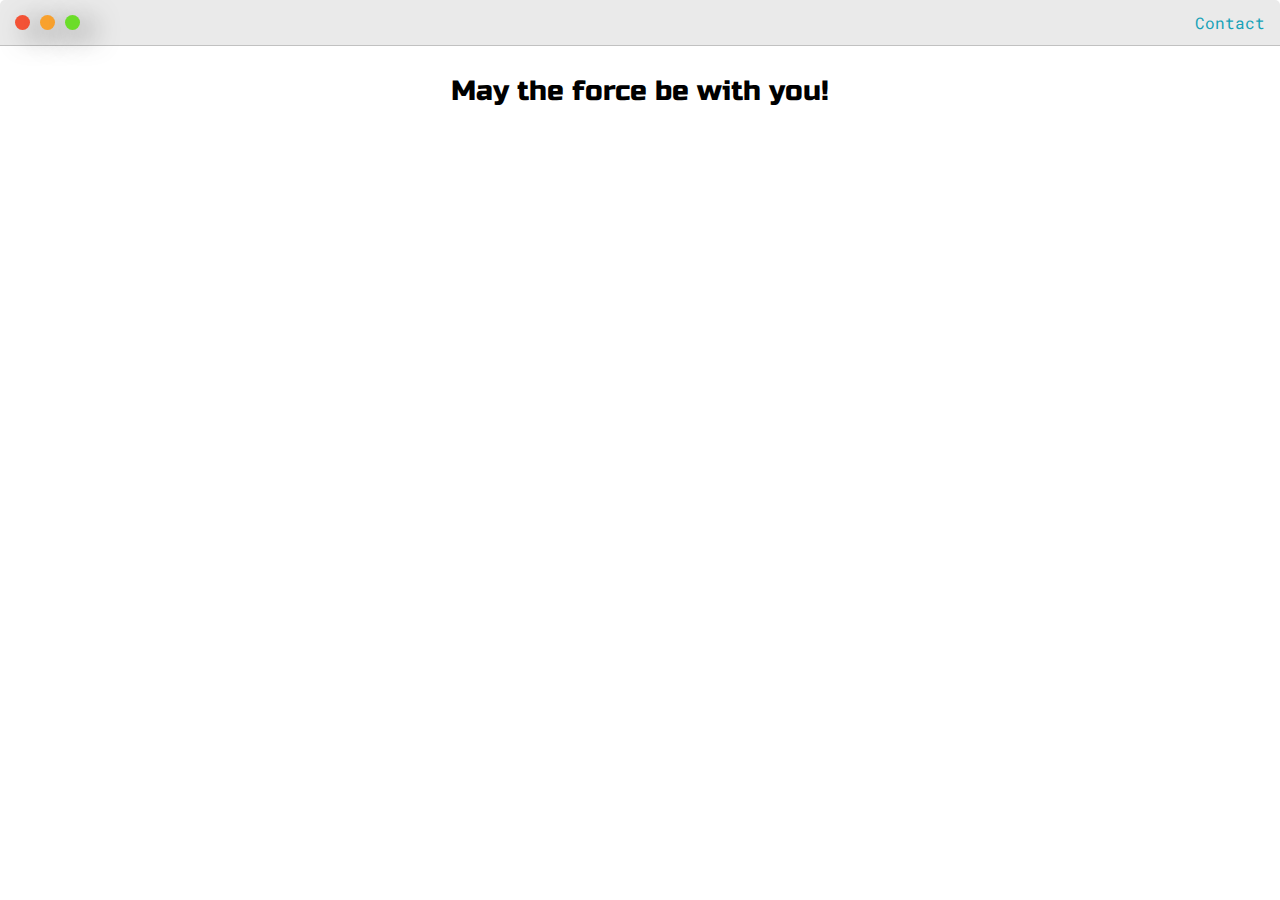
<file: post.html>
<!DOCTYPE html>
<html lang="en">
<head>
    <title>Star Wars</title>

    <meta name="viewport" content="width=device-width, initial-scale=1, maximum-scale=1, minimum-scale=1" />

	<link href="https://fonts.googleapis.com/css2?family=Russo+One&display=swap" rel="stylesheet">

	<link href="https://fonts.googleapis.com/css2?family=Roboto+Mono:wght@500&display=swap" rel="stylesheet">

	<link rel="stylesheet" type="text/css" href="default.css">

	<style type="text/css">
		.img-container{
			max-width: 600px;
		}

		img{
			width: 100%
		}

	</style>
</head>
<body>

    <div class="nav-wrapper">
                    
        <div class="dots-wrapper">

            <div id="dot-1" class="browser-dot"></div>

            <div id="dot-2" class="browser-dot"></div>

            <div id="dot-3" class="browser-dot"></div>

        </div>

        <ul id="navigation">
            <li><a href="https://www.linkedin.com/in/burakozcelik5028/">Contact</a></li>
        </ul>
    </div>

    <div class="main-container">
        <h3 style="text-align: center; align-content: center;">May the force be with you!</h3>
    </div>
</body>
</html>
</file>
<file: default.css>
:root{
    --mainColor: #eaeaea;
    --secondaryColor:#fff;

    --bordorColor: #c1c1c1;

    --mainText:black;
    --secondaryText:#4b5156;

    --themeDotBorder:#24292e;

    --previewBg: rgb(251, 249, 243, 0.8);
    --previewShadow: #f0ead6;

    --btnClour: black;

}

html, body{
    padding: 0;
    margin: 0;
    scroll-behavior: smooth;
}

body *{
	transition: 0.3s;
}

h1, h2, h3, h4, h5, h6, strong{
    color: var(--mainText);
    font-family: 'Russo One', sans-serif;
    font-weight: 500;
}

p, li, span, label, input, textarea{
    color: var(--secondaryText);
    font-family: 'Roboto Mono', monospace;
}

a{
    text-decoration: none;
    color: #17a2b8;
}

ul{
    list-style: none;

}

h1 { font-size: 56px;}
h2 { font-size: 36px;}
h3 { font-size: 28px;}
h4 { font-size: 24px;}
h5 { font-size: 20px;}
h6 { font-size: 16px;}

.s1{
    background-color: var(--mainColor);
    border-bottom: 1px solid var(--bordorColor);
    overflow: auto;
}

.s2{
    background-color: var(--secondaryColor);
    border-bottom: 1px solid var(--bordorColor);
    overflow: auto;
}

.main-container{
    width: 1200px;
    margin: 0 auto;
}

.greeting-wrapper{
    display: grid;
    text-align: center;
    align-content: center;
    min-height: 7em;
}

.intro-wrapper{
    background-color: var(--secondaryColor);
    border: 1px solid var(--bordorColor);
    border-radius: 5px 5px 0 0;

    box-shadow: 12px 7px 28px -1px rgba(0,0,0,0.75);
    -webkit-box-shadow: 12px 7px 28px -1px rgba(0,0,0,0.75);
    -moz-box-shadow: 12px 7px 28px -1px rgba(0,0,0,0.75);

    display: grid;
    grid-template-columns: 1fr 1fr;
    grid-template-rows: 3em 30em;
    grid-template-areas: 
    'nav-wrapper nav-wrapper'
    'left-column right-column';

}

.nav-wrapper{
    border-radius: 5px 5px 0 0;
    grid-area: nav-wrapper;
    border-bottom: 1px solid var(--bordorColor);
    display: flex;
    justify-content: space-between;
    align-items: center;
    background-color: var(--mainColor);
}

#navigation{
    margin: 0;
    padding: 10px;
}

#navigation li{
    display: inline-block;
    margin-right: 5px;
    margin-left: 5px;
}

.dots-wrapper{
    display: flex;
    padding: 10px;
}

#dot-1{
    background-color: rgb(243, 83, 54);
}

#dot-2{
    background-color: rgb(248, 161, 46);
}

#dot-3{
    background-color: rgb(107, 221, 41);
}

.browser-dot{
    background-color: black;
    height: 15px;
    width: 15px;
    border-radius: 50%;

    box-shadow: 12px 7px 28px -1px rgba(0,0,0,0.75);
    -webkit-box-shadow: 12px 7px 28px -1px rgba(0,0,0,0.75);
    -moz-box-shadow: 12px 7px 28px -1px rgba(0,0,0,0.75);

    margin: 5px;
}

.left-column{
    grid-area: left-column;
    padding-top: 45px;
    padding-bottom: 50px;

}

#profile_pic{
    display: block;
    margin: 0 auto;

    height: 262px;
    width: 200px;
    object-fit: cover;
    border: 2px solid var(--bordorColor);
}

#theme-options-wrapper{
    display: flex;
    justify-content: center;
}

.theme-dot:hover{
    border-width: 5px;
}

#light-mode{
    background-color: #fff;
}

#blue-mode{
    background-color: #192734;
}
#green-mode{
    background-color: #78876b;
}
#purple-mode{
    background-color: #7E4C74;
}

#settings-note{
    font-size: 12px;
    font-style: italic;
    text-align: center;
}

.theme-dot{
    height: 30px;
    width: 30px;
    background-color: black;
    border-radius: 50%;

    margin: 5px;
    border: 2px solid var(--themeDotBorder);
    
    box-shadow: 12px 7px 28px -1px rgba(0,0,0,0.75);
    -webkit-box-shadow: 12px 7px 28px -1px rgba(0,0,0,0.75);
    -moz-box-shadow: 12px 7px 28px -1px rgba(0,0,0,0.75);

    cursor: pointer;

}

.right-column{
    grid-area: right-column;
    display: grid;
    align-content: center;

    padding-top: 50px;
    padding-bottom: 50px;

}

#preview-shadow{
    background-color: var(--previewShadow);
    width: 300px;
    height: 210px;
    padding-left: 30px;
    padding-top: 30px;
}

#preview{
    width: 300px;
    border: 1.5px solid #17a2b8;
    background-color: var(--previewBg);
    padding: 15px;
    position: relative;
}

.corner{
    width: 7px;
    height: 7px;
    border-radius: 50%;
    border: 1.5px solid #17a2b8;
    background-color: #fff;
    position: absolute;
}

#corner-tl{
    top: -5px;
    left: -5px;
}

#corner-tr{
    top: -5px;
    right: -5px;
}

#corner-bl{
    bottom: -5px;
    left: -5px;
}

#corner-br{
    bottom: -5px;
    right: -5px;
}

.about-wrapper{
    display: grid;
    grid-template-columns: repeat(auto-fit, minmax(320px, 1fr));
    padding-bottom: 50px;
    padding-top: 50px;
    gap: 100px;
}

#skills{
    display: flex;
    justify-content: space-evenly;
    background-color: var(--previewShadow);

}

.social-links{
    display: grid;
    align-content: center;
    text-align: center;
}

#social_img{
    width: 85%;
    margin-left: 40px;
}

.post-wrapper{
    display: grid;
    grid-template-columns: repeat(auto-fit, 320px);
    gap: 20px;
    justify-content: center;
    padding-bottom: 50px;
}

.post{
    border: 1px solid var(--bordorColor);
    
    box-shadow: 12px 7px 28px -1px rgba(0,0,0,0.75);
    -webkit-box-shadow: 12px 7px 28px -1px rgba(0,0,0,0.75);
    -moz-box-shadow: 12px 7px 28px -1px rgba(0,0,0,0.75);


}

.post-preview{
    background-color: #fff;
    padding: 15px;
}

.post-title{
    color: black;
    margin: 0px;
}

.post-intro{
    color: #4b5156;
    font-size: 14px;
}

.thumbnail{
    display: block;
    width: 100%;
    height: 180px;
    object-fit: cover;
}

#contact-form{
    display: block;
    max-width: 600px;
    margin: 0px;
    border: 1px solid var(--bordorColor);
    padding: 15px;
    border-radius: 5px;
    background-color: var(--mainColor);
    margin-bottom: 50px;
}

#submit-btn{
    margin-top: 10px;
    width: 100%;
    padding-top: 10px;
    padding-bottom: 10px;
    color: #fff;
    background-color: var(--btnClour);
    border: none;
}

#contact-form label{
	line-height: 2.7em;
}

#contact-form textarea{
	min-height: 100px;
	font-size: 14px;
}

.input-field{
    width: 100%;
    padding-top: 10px;
    padding-bottom: 10px;
    background-color: var(--secondaryColor);
    border-radius: 5px;
    border: 1px solid var(--bordorColor);
    font-size: 14px; 
}

.form-div{
    margin: auto;
    width: 40%;
    border: 0px;
    padding: 10px;
}

@media screen and (min-width: 801px) {
    .main-container, .about-wrapper, .post-wrapper{
        width: 95%;
    }
}

@media screen and (max-width: 800px) {
    .intro-wrapper, .about-wrapper, .post-wrapper{
        grid-template-columns: 1fr;
        grid-template-areas: 
        'nav-wrapper'
        'left-column'
        'right-column'
        ;
    }

    .right-column, .about-wrapper, .post-wrapper{
        justify-content: center;   
    }
}
</file>
